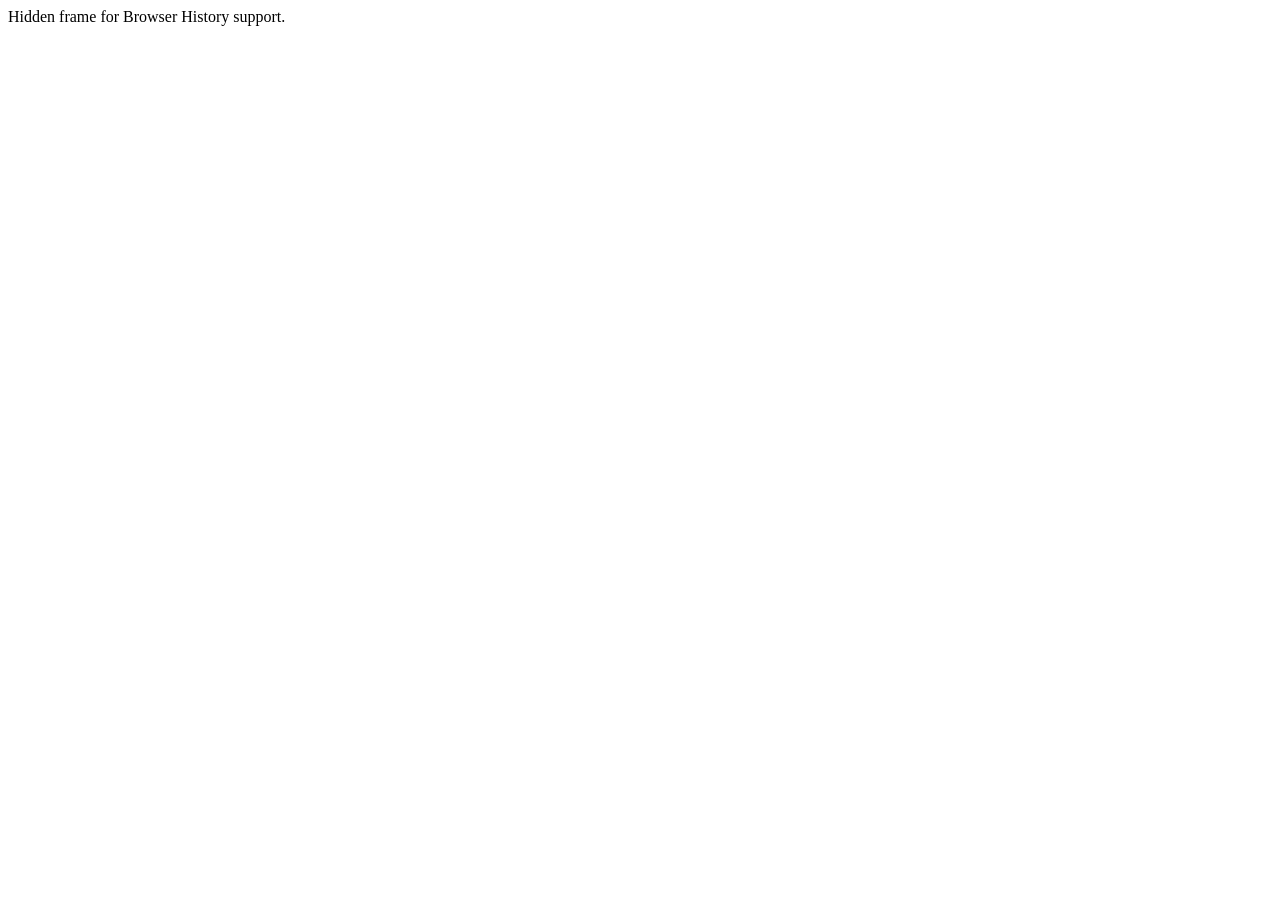
<file: historyFrame.html>
<html>
    <head>
        <META HTTP-EQUIV="Pragma" CONTENT="no-cache"> 
        <META HTTP-EQUIV="Expires" CONTENT="-1"> 
    </head>
    <body>
    <script>
        function processUrl()
        {

            var pos = url.indexOf("?");
            url = pos != -1 ? url.substr(pos + 1) : "";
            if (!parent._ie_firstload) {
                parent.BrowserHistory.setBrowserURL(url);
                try {
                    parent.BrowserHistory.browserURLChange(url);
                } catch(e) { }
            } else {
                parent._ie_firstload = false;
            }
        }

        var url = document.location.href;
        processUrl();
        document.write(encodeURIComponent(url));
    </script>
    Hidden frame for Browser History support.
    </body>
</html>
</file>
